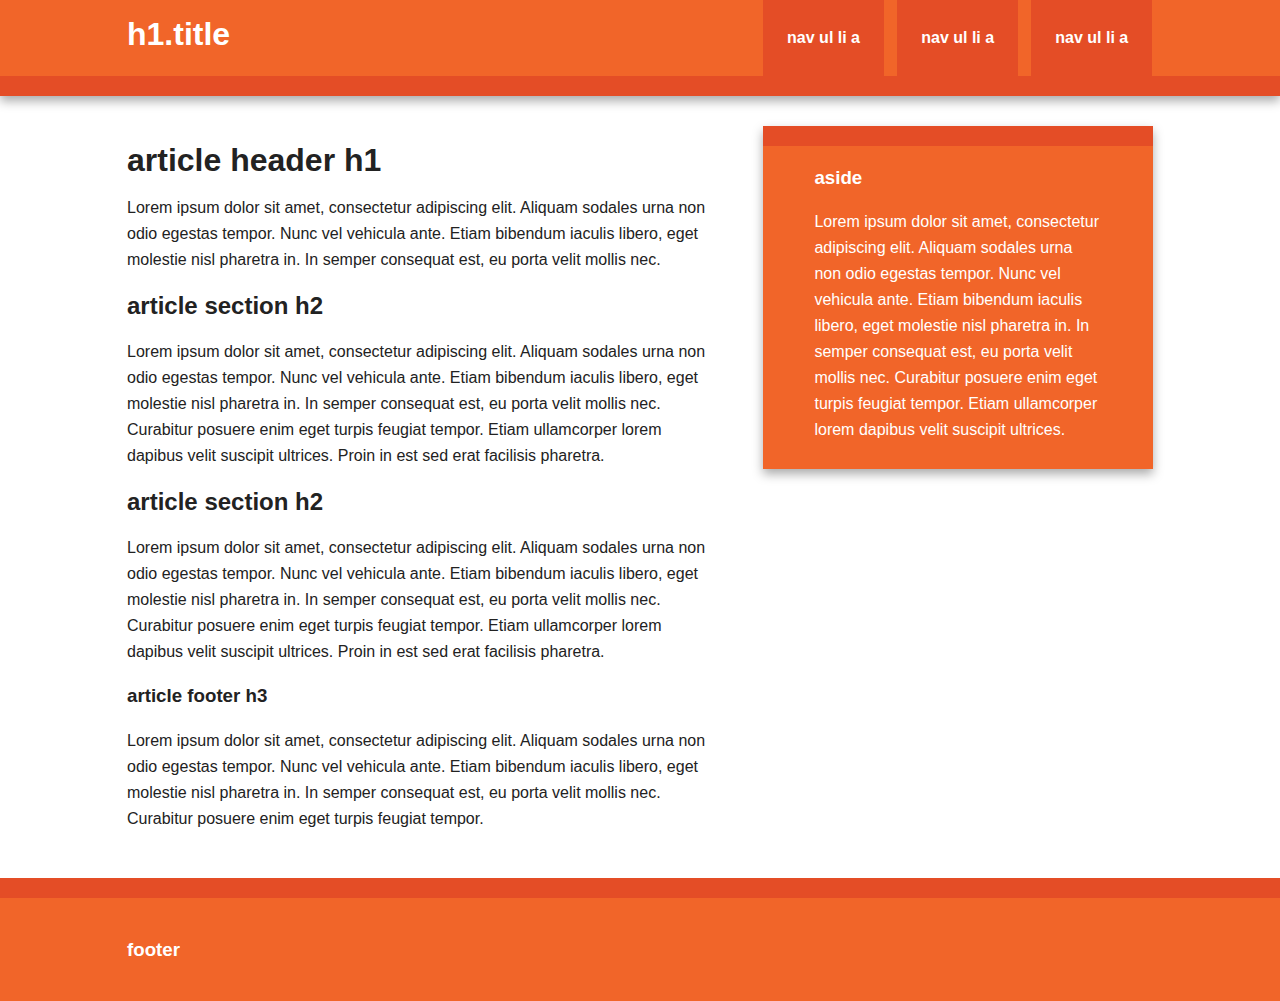
<file: initializr/index.html>
<!DOCTYPE html>
<!--[if lt IE 7]>      <html class="no-js lt-ie9 lt-ie8 lt-ie7"> <![endif]-->
<!--[if IE 7]>         <html class="no-js lt-ie9 lt-ie8"> <![endif]-->
<!--[if IE 8]>         <html class="no-js lt-ie9"> <![endif]-->
<!--[if gt IE 8]><!--> <html class="no-js"> <!--<![endif]-->
    <head>
        <meta charset="utf-8">
        <meta http-equiv="X-UA-Compatible" content="IE=edge,chrome=1">
        <title></title>
        <meta name="description" content="">
        <meta name="viewport" content="width=device-width, initial-scale=1">

        <link rel="stylesheet" href="css/normalize.min.css">
        <link rel="stylesheet" href="css/main.css">

        <script src="js/vendor/modernizr-2.6.2-respond-1.1.0.min.js"></script>
    </head>
    <body>
        <!--[if lt IE 7]>
            <p class="browsehappy">You are using an <strong>outdated</strong> browser. Please <a href="http://browsehappy.com/">upgrade your browser</a> to improve your experience.</p>
        <![endif]-->

        <div class="header-container">
            <header class="wrapper clearfix">
                <h1 class="title">h1.title</h1>
                <nav>
                    <ul>
                        <li><a href="#">nav ul li a</a></li>
                        <li><a href="#">nav ul li a</a></li>
                        <li><a href="#">nav ul li a</a></li>
                    </ul>
                </nav>
            </header>
        </div>

        <div class="main-container">
            <div class="main wrapper clearfix">

                <article>
                    <header>
                        <h1>article header h1</h1>
                        <p>Lorem ipsum dolor sit amet, consectetur adipiscing elit. Aliquam sodales urna non odio egestas tempor. Nunc vel vehicula ante. Etiam bibendum iaculis libero, eget molestie nisl pharetra in. In semper consequat est, eu porta velit mollis nec.</p>
                    </header>
                    <section>
                        <h2>article section h2</h2>
                        <p>Lorem ipsum dolor sit amet, consectetur adipiscing elit. Aliquam sodales urna non odio egestas tempor. Nunc vel vehicula ante. Etiam bibendum iaculis libero, eget molestie nisl pharetra in. In semper consequat est, eu porta velit mollis nec. Curabitur posuere enim eget turpis feugiat tempor. Etiam ullamcorper lorem dapibus velit suscipit ultrices. Proin in est sed erat facilisis pharetra.</p>
                    </section>
                    <section>
                        <h2>article section h2</h2>
                        <p>Lorem ipsum dolor sit amet, consectetur adipiscing elit. Aliquam sodales urna non odio egestas tempor. Nunc vel vehicula ante. Etiam bibendum iaculis libero, eget molestie nisl pharetra in. In semper consequat est, eu porta velit mollis nec. Curabitur posuere enim eget turpis feugiat tempor. Etiam ullamcorper lorem dapibus velit suscipit ultrices. Proin in est sed erat facilisis pharetra.</p>
                    </section>
                    <footer>
                        <h3>article footer h3</h3>
                        <p>Lorem ipsum dolor sit amet, consectetur adipiscing elit. Aliquam sodales urna non odio egestas tempor. Nunc vel vehicula ante. Etiam bibendum iaculis libero, eget molestie nisl pharetra in. In semper consequat est, eu porta velit mollis nec. Curabitur posuere enim eget turpis feugiat tempor.</p>
                    </footer>
                </article>

                <aside>
                    <h3>aside</h3>
                    <p>Lorem ipsum dolor sit amet, consectetur adipiscing elit. Aliquam sodales urna non odio egestas tempor. Nunc vel vehicula ante. Etiam bibendum iaculis libero, eget molestie nisl pharetra in. In semper consequat est, eu porta velit mollis nec. Curabitur posuere enim eget turpis feugiat tempor. Etiam ullamcorper lorem dapibus velit suscipit ultrices.</p>
                </aside>

            </div> <!-- #main -->
        </div> <!-- #main-container -->

        <div class="footer-container">
            <footer class="wrapper">
                <h3>footer</h3>
            </footer>
        </div>

        <script src="//ajax.googleapis.com/ajax/libs/jquery/1.11.0/jquery.min.js"></script>
        <script>window.jQuery || document.write('<script src="js/vendor/jquery-1.11.0.min.js"><\/script>')</script>

        <script src="js/main.js"></script>

        <!-- Google Analytics: change UA-XXXXX-X to be your site's ID. -->
        <script>
            (function(b,o,i,l,e,r){b.GoogleAnalyticsObject=l;b[l]||(b[l]=
            function(){(b[l].q=b[l].q||[]).push(arguments)});b[l].l=+new Date;
            e=o.createElement(i);r=o.getElementsByTagName(i)[0];
            e.src='//www.google-analytics.com/analytics.js';
            r.parentNode.insertBefore(e,r)}(window,document,'script','ga'));
            ga('create','UA-XXXXX-X');ga('send','pageview');
        </script>
    </body>
</html>
</file>
<file: initializr/css/main.css>
/*! HTML5 Boilerplate v4.3.0 | MIT License | http://h5bp.com/ */

html,
button,
input,
select,
textarea {
    color: #222;
}

html {
    font-size: 1em;
    line-height: 1.4;
}

::-moz-selection {
    background: #b3d4fc;
    text-shadow: none;
}

::selection {
    background: #b3d4fc;
    text-shadow: none;
}

hr {
    display: block;
    height: 1px;
    border: 0;
    border-top: 1px solid #ccc;
    margin: 1em 0;
    padding: 0;
}

audio,
canvas,
img,
video {
    vertical-align: middle;
}

fieldset {
    border: 0;
    margin: 0;
    padding: 0;
}

textarea {
    resize: vertical;
}

.browsehappy {
    margin: 0.2em 0;
    background: #ccc;
    color: #000;
    padding: 0.2em 0;
}


/* ===== Initializr Styles ==================================================
   Author: Jonathan Verrecchia - verekia.com/initializr/responsive-template
   ========================================================================== */

body {
    font: 16px/26px Helvetica, Helvetica Neue, Arial;
}

.wrapper {
    width: 90%;
    margin: 0 5%;
}

/* ===================
    ALL: Orange Theme
   =================== */

.header-container {
    border-bottom: 20px solid #e44d26;
}

.footer-container,
.main aside {
    border-top: 20px solid #e44d26;
}

.header-container,
.footer-container,
.main aside {
    background: #f16529;
}

.title {
    color: white;
}

/* ==============
    MOBILE: Menu
   ============== */

nav ul {
    margin: 0;
    padding: 0;
}

nav a {
    display: block;
    margin-bottom: 10px;
    padding: 15px 0;

    text-align: center;
    text-decoration: none;
    font-weight: bold;

    color: white;
    background: #e44d26;
}

nav a:hover,
nav a:visited {
    color: white;
}

nav a:hover {
    text-decoration: underline;
}

/* ==============
    MOBILE: Main
   ============== */

.main {
    padding: 30px 0;
}

.main article h1 {
    font-size: 2em;
}

.main aside {
    color: white;
    padding: 0px 5% 10px;
}

.footer-container footer {
    color: white;
    padding: 20px 0;
}

/* ===============
    ALL: IE Fixes
   =============== */

.ie7 .title {
    padding-top: 20px;
}

/* ==========================================================================
   Author's custom styles
   ========================================================================== */















/* ==========================================================================
   Media Queries
   ========================================================================== */

@media only screen and (min-width: 480px) {

/* ====================
    INTERMEDIATE: Menu
   ==================== */

    nav a {
        float: left;
        width: 27%;
        margin: 0 1.7%;
        padding: 25px 2%;
        margin-bottom: 0;
    }

    nav li:first-child a {
        margin-left: 0;
    }

    nav li:last-child a {
        margin-right: 0;
    }

/* ========================
    INTERMEDIATE: IE Fixes
   ======================== */

    nav ul li {
        display: inline;
    }

    .oldie nav a {
        margin: 0 0.7%;
    }
}

@media only screen and (min-width: 768px) {

/* ====================
    WIDE: CSS3 Effects
   ==================== */

    .header-container,
    .main aside {
        -webkit-box-shadow: 0 5px 10px #aaa;
           -moz-box-shadow: 0 5px 10px #aaa;
                box-shadow: 0 5px 10px #aaa;
    }

/* ============
    WIDE: Menu
   ============ */

    .title {
        float: left;
    }

    nav {
        float: right;
        width: 38%;
    }

/* ============
    WIDE: Main
   ============ */

    .main article {
        float: left;
        width: 57%;
    }

    .main aside {
        float: right;
        width: 28%;
    }
}

@media only screen and (min-width: 1140px) {

/* ===============
    Maximal Width
   =============== */

    .wrapper {
        width: 1026px; /* 1140px - 10% for margins */
        margin: 0 auto;
    }
}

/* ==========================================================================
   Helper classes
   ========================================================================== */

.ir {
    background-color: transparent;
    border: 0;
    overflow: hidden;
    *text-indent: -9999px;
}

.ir:before {
    content: "";
    display: block;
    width: 0;
    height: 150%;
}

.hidden {
    display: none !important;
    visibility: hidden;
}

.visuallyhidden {
    border: 0;
    clip: rect(0 0 0 0);
    height: 1px;
    margin: -1px;
    overflow: hidden;
    padding: 0;
    position: absolute;
    width: 1px;
}

.visuallyhidden.focusable:active,
.visuallyhidden.focusable:focus {
    clip: auto;
    height: auto;
    margin: 0;
    overflow: visible;
    position: static;
    width: auto;
}

.invisible {
    visibility: hidden;
}

.clearfix:before,
.clearfix:after {
    content: " ";
    display: table;
}

.clearfix:after {
    clear: both;
}

.clearfix {
    *zoom: 1;
}

/* ==========================================================================
   Print styles
   ========================================================================== */

@media print {
    * {
        background: transparent !important;
        color: #000 !important;
        box-shadow: none !important;
        text-shadow: none !important;
    }

    a,
    a:visited {
        text-decoration: underline;
    }

    a[href]:after {
        content: " (" attr(href) ")";
    }

    abbr[title]:after {
        content: " (" attr(title) ")";
    }

    .ir a:after,
    a[href^="javascript:"]:after,
    a[href^="#"]:after {
        content: "";
    }

    pre,
    blockquote {
        border: 1px solid #999;
        page-break-inside: avoid;
    }

    thead {
        display: table-header-group;
    }

    tr,
    img {
        page-break-inside: avoid;
    }

    img {
        max-width: 100% !important;
    }

    @page {
        margin: 0.5cm;
    }

    p,
    h2,
    h3 {
        orphans: 3;
        widows: 3;
    }

    h2,
    h3 {
        page-break-after: avoid;
    }
}
</file>
